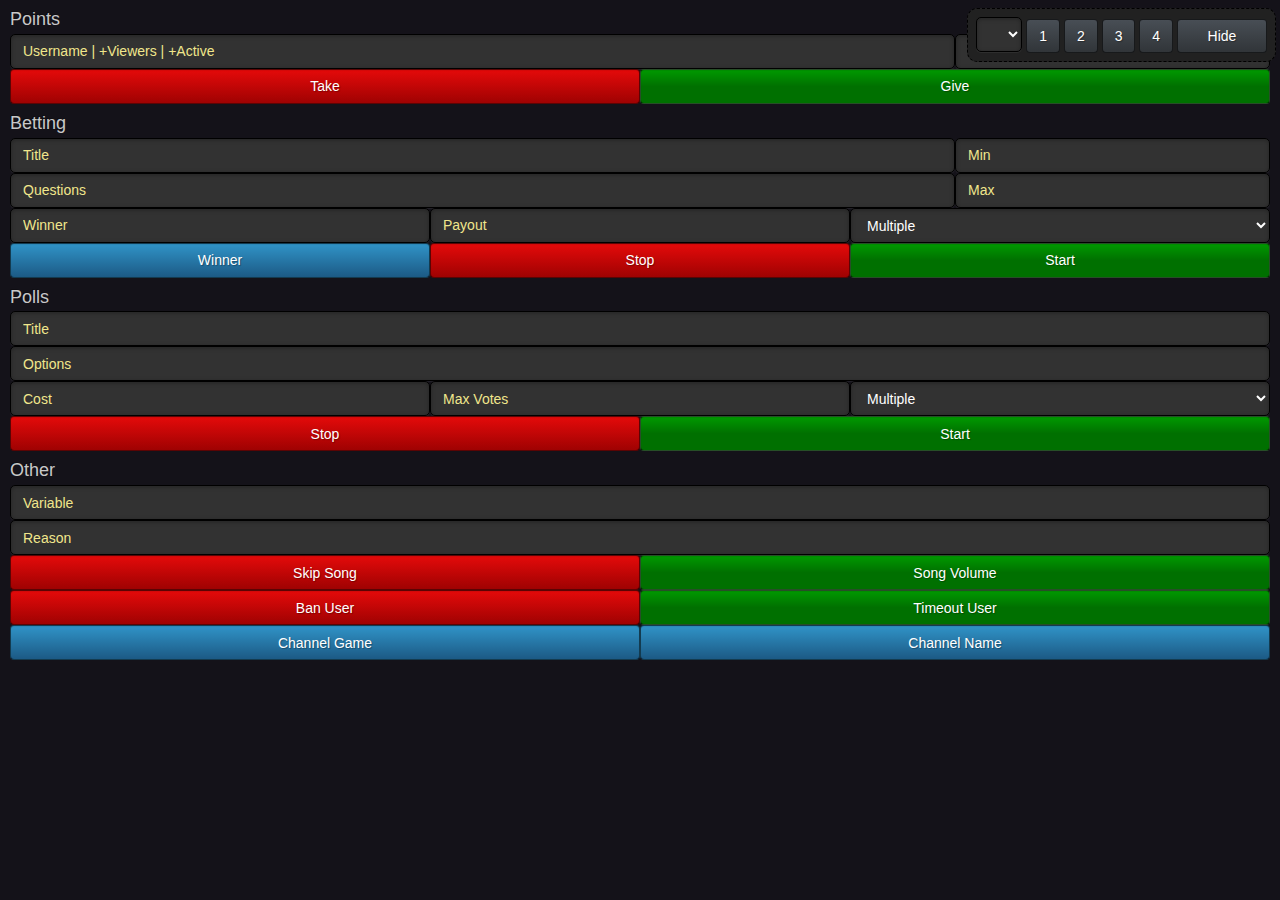
<file: index.html>
<html>
<head>
  <meta http-equiv="Content-Type" content="text/html; charset=utf-8" />
  <link rel="icon" type="image/png" href="https://avatars0.githubusercontent.com/u/10557728?v=3&s=32"/>
  <link rel="stylesheet" href="css/bootstrap.css">
  <link rel="stylesheet" href="css/styles.css">
  <script type="text/javascript" src="https://embed.twitch.tv/embed/v1.js"></script>
  <script type="text/javascript" src="libraries/jquery.js"></script>
  <script type="text/javascript" src="libraries/bootstrap.js"></script>
</head>
<body>

  <div id="configModal" class="modal fade">
    <div class="modal-dialog">
      <div class="modal-content">
        <div class="modal-header">
          <button type="button" class="close" data-dismiss="modal" aria-hidden="true">&times;</button>
          <h4 class="modal-title" id="configSettings">Confirmation</h4>
        </div>
        <div class="modal-body">
          <div class="row">
            <div class="col-sm-5">
              <h4 id="configTwitch">Channel Name</h4>
              <input class="form-control form-custom" id="confTwitch" type="text"/>
            </div>

            <div class="col-sm-5 col-sm-offset-2">
              <h4 id="configTitle">Page Title</h4>
              <input class="form-control form-custom" id="confTitle" type="text"/>
            </div>

            <div class="col-sm-5">
              <h4 id="configDelimeter">Delimeter</h4>
              <input class="form-control form-custom" id="confDelimeter" type="text"/>
            </div>

            <div class="col-sm-5 col-sm-offset-2">
              <h4 id="configLanguage">Language</h4>
              <div id="languageDiv">
                <select class="form-control form-custom language">

                </select>
              </div>
            </div>
          </div>
        </div>
        <div class="modal-footer">
          <button id="configSubmit" type="button" class="btn btn-default form-control">Submit</button>
        </div>
      </div>
    </div>
  </div>


  <div class="container-fluid">
    <div class="row">
     <div id="adminPanel">
      <div class="row" id="commands">
        <div class="col-sm-12">
          <h4 id="points">Points</h4>

          <div class="col-sm-9">
            <input id="pointsUsername" type="text" class="form-control form-custom" placeholder="Username | +Viewers | +Active">
          </div>
          <div class="col-sm-3">
            <input id="pointsPoints" type="number" class="form-control form-custom" placeholder="Points">
          </div>

          <div class="col-sm-6">
            <button id="pointsTake" type="button" class="btn  btn-danger form-control">Take</button>
          </div>
          <div class="col-sm-6">
            <button id="pointsGive" type="button" class="btn btn-success form-control">Give</button>
          </div>
        </div>

        <div class="col-sm-12">
          <h4 id="betting">Betting</h4>
          <div class="col-sm-9">
            <input id="bettingTitle" type="text" class="form-control form-custom" placeholder="Title">
          </div>
          <div class="col-sm-3">
            <input id="bettingMin" type="number" class="form-control form-custom" placeholder="Min">
          </div>

          <div class="col-sm-9">
            <input id="bettingQuestions" type="text" class="form-control form-custom" placeholder="Questions">
          </div>
          <div class="col-sm-3">
            <input id="bettingMax" type="number" class="form-control form-custom" placeholder="Max">
          </div>

          <div class="col-sm-4">
            <input id="bettingWinner" type="number" class="form-control form-custom" placeholder="Winner">
          </div>
          <div class="col-sm-4">
            <input id="bettingPayout" type="number" class="form-control form-custom" placeholder="Payout">
          </div>
          <div class="col-sm-4">
            <select id="bettingMultipleSelect" class="form-control form-custom">
              <option id="bettingMultiple" value="false">Multiple</option>
              <option id="bettingMultipleYes" value="true">Yes</option>
              <option id="bettingMultipleNo" value="false">No</option>
            </select>
          </div>

          <div class="col-sm-4">
            <button id="bettingWinnerBtn" type="button" class="btn  btn-info form-control">Winner</button>
          </div>
          <div class="col-sm-4">
            <button id="bettingStop" type="button" class="btn  btn-danger form-control">Stop</button>
          </div>
          <div class="col-sm-4">
            <button id="bettingStart" type="button" class="btn btn-success form-control">Start</button>
          </div>

          <div class="col-sm-12">
            <h4 id="polls">Polls</h4>

            <div class="col-sm-12">
              <input id="pollsTitle" type="text" class="form-control form-custom" placeholder="Title">
            </div>

            <div class="col-sm-12">
              <input id="pollsOptions" type="text" class="form-control form-custom" placeholder="Options">
            </div>

            <div class="col-sm-4">
              <input id="pollsCost" type="number" class="form-control form-custom" placeholder="Cost">
            </div>

            <div class="col-sm-4">
              <input id="pollsMax" type="number" class="form-control form-custom" placeholder="Max Votes">
            </div>

            <div class="col-sm-4">

              <select id="pollsMultipleSelect" class="form-control form-custom">
                <option value="false" id="pollsMultiple">Multiple</option>
                <option value="true" id="pollsMultipleYes">Yes</option>
                <option value="false" id="pollsMultipleNo">No</option>
              </select>
            </div>

            <div class="col-sm-6">
              <button id="pollsStop" type="button" class="btn  btn-danger form-control">Stop</button>
            </div>
            <div class="col-sm-6">
              <button id="pollsStart" type="button" class="btn btn-success form-control">Start</button>
            </div>
          </div>

          <div class="col-sm-12">
            <h4 id="other">Other</h4>

            <div class="col-sm-12">
              <input id="otherVariable" type="text" class="form-control form-custom" placeholder="Variable">
            </div>
            <div class="col-sm-12">
              <input id="otherReason" type="text" class="form-control form-custom" placeholder="Reason">
            </div>
            <div class="col-sm-6">
              <button id="otherSkip" type="button" class="btn btn-danger form-control">Skip Song</button>
            </div>
            <div class="col-sm-6">
              <button id="otherVolume" type="button" class="btn btn-success form-control">Song Volume</button>
            </div>
            <div class="col-sm-6">
              <button id="otherBan" type="button" class="btn btn-danger form-control">Ban User</button>
            </div>
            <div class="col-sm-6">
              <button id="otherTimeout" type="button" class="btn btn-success form-control">Timeout User</button>
            </div>
            <div class="col-sm-6">
              <button id="otherGame" type="button" class="btn btn-info form-control">Channel Game</button>
            </div>
            <div class="col-sm-6">
              <button id="otherName" type="button" class="btn btn-info form-control">Channel Name</button>
            </div>
          </div>
        </div>
      </div>
    </div>

    <div id="twitchPanel">
      <div id="toggleDiv">
        <div id="langDiv" style="display: inline-block;">
          <select class="form-control form-custom language">

          </select>
        </div>
        <button id="size1" type="button" class="btn btn-default">1</button>
        <button id="size2" type="button" class="btn btn-default">2</button>
        <button id="size3" type="button" class="btn btn-default">3</button>
        <button id="size4" type="button" class="btn btn-default">4</button>
        <button id="toggle" type="button" class="btn btn-default">Hide</button>
      </div>
    </div>

    <!-- Scripts -->
    <script type="text/javascript" src="languages/Bulgarian.js"></script>
    <script type="text/javascript" src="languages/English.js"></script>
    <script type="text/javascript" src="settings.js"></script> 
    <script type="text/javascript" src="scripts/functions.js"></script>
    <script type="text/javascript" src="scripts/inits/betting.js"></script>
    <script type="text/javascript" src="scripts/inits/config.js"></script>
    <script type="text/javascript" src="scripts/inits/language.js"></script>
    <script type="text/javascript" src="scripts/inits/other.js"></script>
    <script type="text/javascript" src="scripts/inits/panels.js"></script>
    <script type="text/javascript" src="scripts/inits/points.js"></script>
    <script type="text/javascript" src="scripts/inits/polls.js"></script>
    <script type="text/javascript" src="scripts/inits/toggles.js"></script>
    <script type="text/javascript" src="scripts/inits/twitch.js"></script>
    <script type="text/javascript" src="scripts/initializer.js"></script>
  </body>
  </html>
</file>
<file: css/styles.css>
body
{
	background-color: #141219;
}

.table-commands{
	margin: 0; 
}

.row
{
	margin: 0px;
}

.container-fluid
{
	padding: 0px;
}

#twitchPlayer
{
	padding: 0px;
}

#adminPanel
{
	padding: 0px 10px 0px 10px;
}

#toggleDiv
{
	position: absolute;
	padding: 8px;
	right: 4px;
	top: 8px;
	border-radius: 10px;
	border: 1px dashed black;
	background-color: #212121;
}

#languageDiv
{
	position: absolute;
	float: right;
	right: 4px;
	top: 2px;
}

#changeLanguage{
	width: 100px;
}

#toggle
{
	width: 90px;
}

#size3, #size4, #size5, #size6, #toggle
{
	display: inline;
} 

.col-xs-1,.col-sm-1,.col-md-1,.col-lg-1,.col-xs-2,.col-sm-2,.col-md-2,.col-lg-2,.col-xs-3,.col-sm-3,.col-md-3,.col-lg-3,.col-xs-4,.col-sm-4,.col-md-4,.col-lg-4,.col-xs-5,.col-sm-5,.col-md-5,.col-lg-5,.col-xs-6,.col-sm-6,.col-md-6,.col-lg-6,.col-xs-7,.col-sm-7,.col-md-7,.col-lg-7,.col-xs-8,.col-sm-8,.col-md-8,.col-lg-8,.col-xs-9,.col-sm-9,.col-md-9,.col-lg-9,.col-xs-10,.col-sm-10,.col-md-10,.col-lg-10,.col-xs-11,.col-sm-11,.col-md-11,.col-lg-11,.col-xs-12,.col-sm-12,.col-md-12,.col-lg-12
{
	padding: 0px;
}

.btn 
{
	padding: 6px 12px;
}

.btn:focus {
  outline: none;
}

.btn-success
{
	background-image: -webkit-linear-gradient(#009900, #007000, #007000);
	background-image: -o-linear-gradient(#009900, #007000, #007000);
}

.btn-danger
{
	background-color: #e40a0a; background-image: -webkit-gradient(linear, left top, left bottom, from(#e40a0a), to(#9f0202));
	background-image: -webkit-linear-gradient(top, #e40a0a, #9f0202);
	background-image: -moz-linear-gradient(top, #e40a0a, #9f0202);
	background-image: -ms-linear-gradient(top, #e40a0a, #9f0202);
	background-image: -o-linear-gradient(top, #e40a0a, #9f0202);
	background-image: linear-gradient(to bottom, #e40a0a, #9f0202);filter:progid:DXImageTransform.Microsoft.gradient(GradientType=0,startColorstr=#e40a0a, endColorstr=#9f0202);
}

.btn-info
{
	/*border:1px solid #25729a; -webkit-border-radius: 3px; -moz-border-radius: 3px;border-radius: 3px;font-size:12px;font-family:arial, helvetica, sans-serif; padding: 10px 10px 10px 10px; text-decoration:none; display:inline-block;text-shadow: -1px -1px 0 rgba(0,0,0,0.3);font-weight:bold; color: #FFFFFF;*/
	background-color: #3093c7; background-image: -webkit-gradient(linear, left top, left bottom, from(#3093c7), to(#1c5a85));
	background-image: -webkit-linear-gradient(top, #3093c7, #1c5a85);
	background-image: -moz-linear-gradient(top, #3093c7, #1c5a85);
	background-image: -ms-linear-gradient(top, #3093c7, #1c5a85);
	background-image: -o-linear-gradient(top, #3093c7, #1c5a85);
	background-image: linear-gradient(to bottom, #3093c7, #1c5a85);filter:progid:DXImageTransform.Microsoft.gradient(GradientType=0,startColorstr=#3093c7, endColorstr=#1c5a85);}
}

.btn-info:hover
{
	/*border:1px solid #1c5675;*/
	background-color: #26759e; background-image: -webkit-gradient(linear, left top, left bottom, from(#26759e), to(#133d5b));
	background-image: -webkit-linear-gradient(top, #26759e, #133d5b);
	background-image: -moz-linear-gradient(top, #26759e, #133d5b);
	background-image: -ms-linear-gradient(top, #26759e, #133d5b);
	background-image: -o-linear-gradient(top, #26759e, #133d5b);
	background-image: linear-gradient(to bottom, #26759e, #133d5b);filter:progid:DXImageTransform.Microsoft.gradient(GradientType=0,startColorstr=#26759e, endColorstr=#133d5b);
}
.form-control
{
	height: 35px;
}

.form-custom
{
	color: white;
	background: rgba(50, 50, 50, 1);
	border: 1 black;
	border-radius: 5px;
	-webkit-box-shadow: inset 0 1px 4px rgba(0, 0, 0, 0.3), 0 1px rgba(255, 255, 255, 0.06);
	box-shadow: inset 0 1px 4px rgba(0, 0, 0, 0.3), 0 1px rgba(255, 255, 255, 0.06);
}

h3, h4
{
	padding: 0px;
	margin: 10px 0 4px 0;
}

input, select, textarea {
/*    padding: 0 10px;
    height: 30px;
    color: #bbb;
    text-shadow: 1px 1px 1px black;
    background: rgba(0, 0, 0, 0.16);
    border: 0;
    border-radius: 5px;
    -webkit-box-shadow: inset 0 1px 4px rgba(0, 0, 0, 0.3), 0 1px rgba(255, 255, 255, 0.06);
    box-shadow: inset 0 1px 4px rgba(0, 0, 0, 0.3), 0 1px rgba(255, 255, 255, 0.06);*/
}

.form-custom::-webkit-input-placeholder { /* Chrome/Opera/Safari */
	color: #F0E68C;
}
.form-custom::-moz-placeholder { /* Firefox 19+ */
	color: #F0E68C;
}
.form-custom:-ms-input-placeholder { /* IE 10+ */
	color: #F0E68C;
}
.form-custom:-moz-placeholder { /* Firefox 18- */
	color: #F0E68C;
}
</file>
